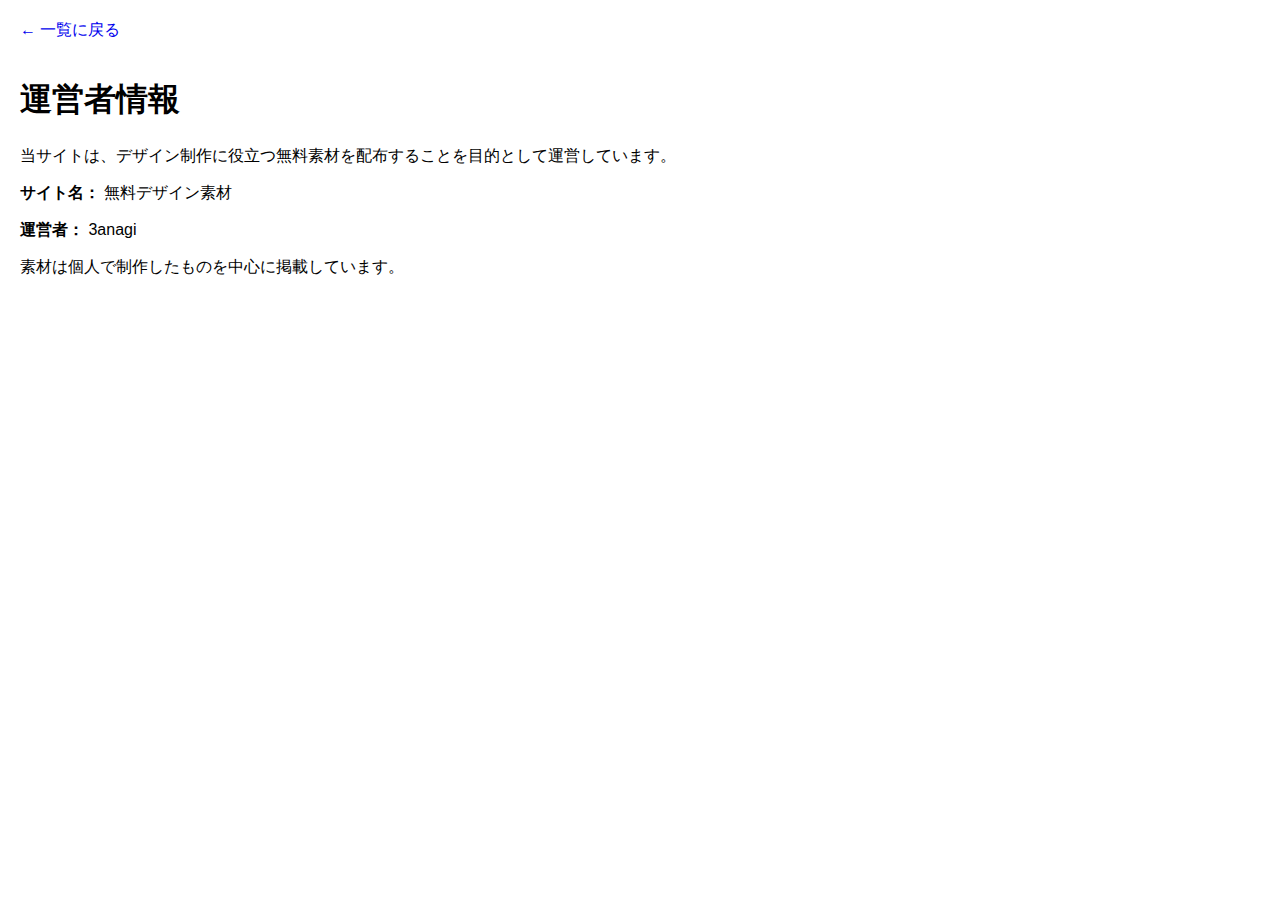
<file: about.html>
<!DOCTYPE html>
<html lang="ja">
<head>
  <meta charset="UTF-8">
  <title>運営者情報</title>
  <link rel="stylesheet" href="style.css">
</head>
<body>

<a href="index.html" class="back">← 一覧に戻る</a>

<h1>運営者情報</h1>

<p>当サイトは、デザイン制作に役立つ無料素材を配布することを目的として運営しています。</p>

<p><strong>サイト名：</strong> 無料デザイン素材</p>
<p><strong>運営者：</strong> 3anagi</p>

<p>素材は個人で制作したものを中心に掲載しています。</p>

</body>
</html>
</file>
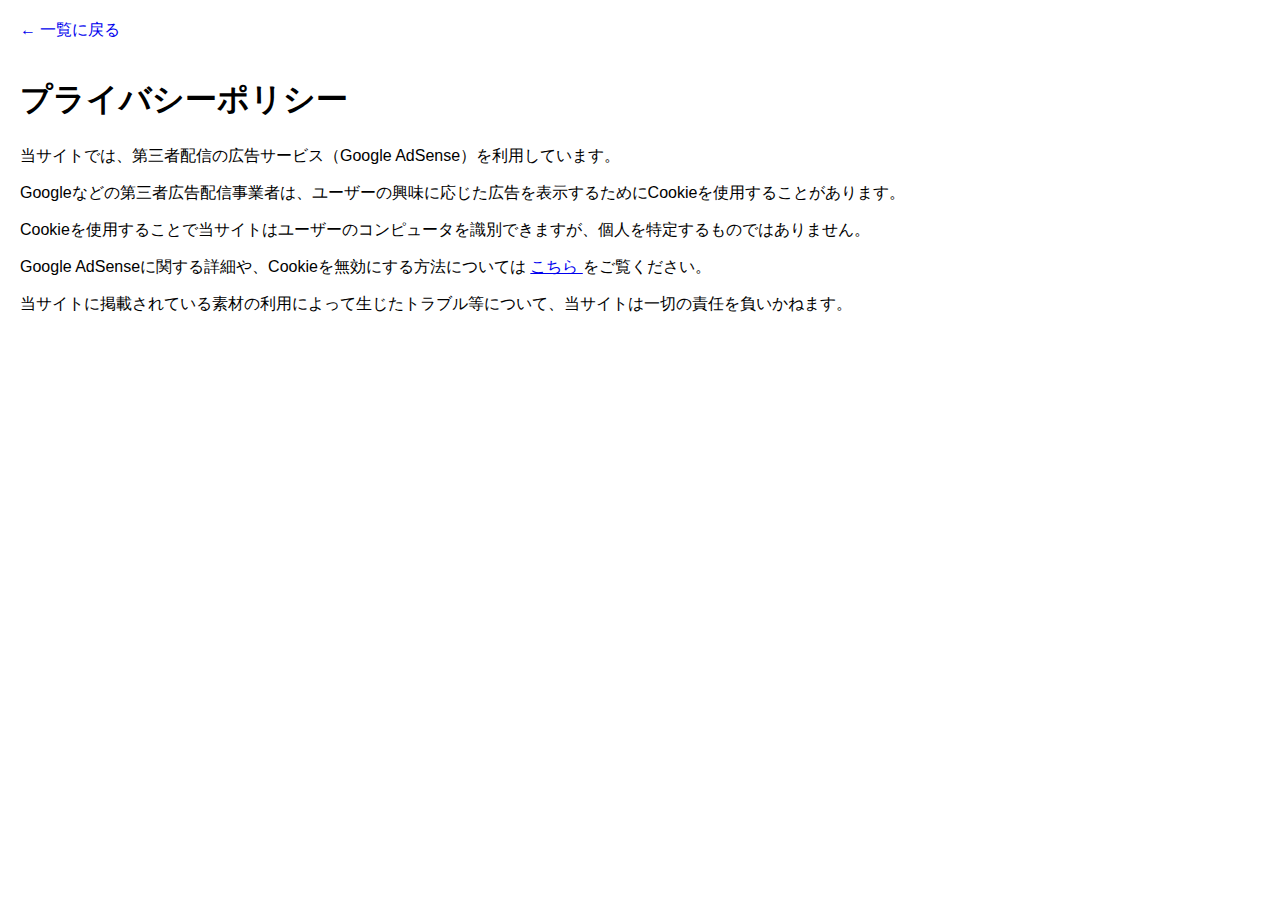
<file: privacy.html>
<!DOCTYPE html>
<html lang="ja">
<head>
  <meta charset="UTF-8">
  <title>プライバシーポリシー</title>
  <link rel="stylesheet" href="style.css">
</head>
<body>

<a href="index.html" class="back">← 一覧に戻る</a>

<h1>プライバシーポリシー</h1>

<p>当サイトでは、第三者配信の広告サービス（Google AdSense）を利用しています。</p>

<p>Googleなどの第三者広告配信事業者は、ユーザーの興味に応じた広告を表示するためにCookieを使用することがあります。</p>

<p>Cookieを使用することで当サイトはユーザーのコンピュータを識別できますが、個人を特定するものではありません。</p>

<p>Google AdSenseに関する詳細や、Cookieを無効にする方法については
<a href="https://policies.google.com/technologies/ads?hl=ja" target="_blank" rel="noopener">
こちら
</a>をご覧ください。</p>

<p>当サイトに掲載されている素材の利用によって生じたトラブル等について、当サイトは一切の責任を負いかねます。</p>

</body>
</html>
</file>
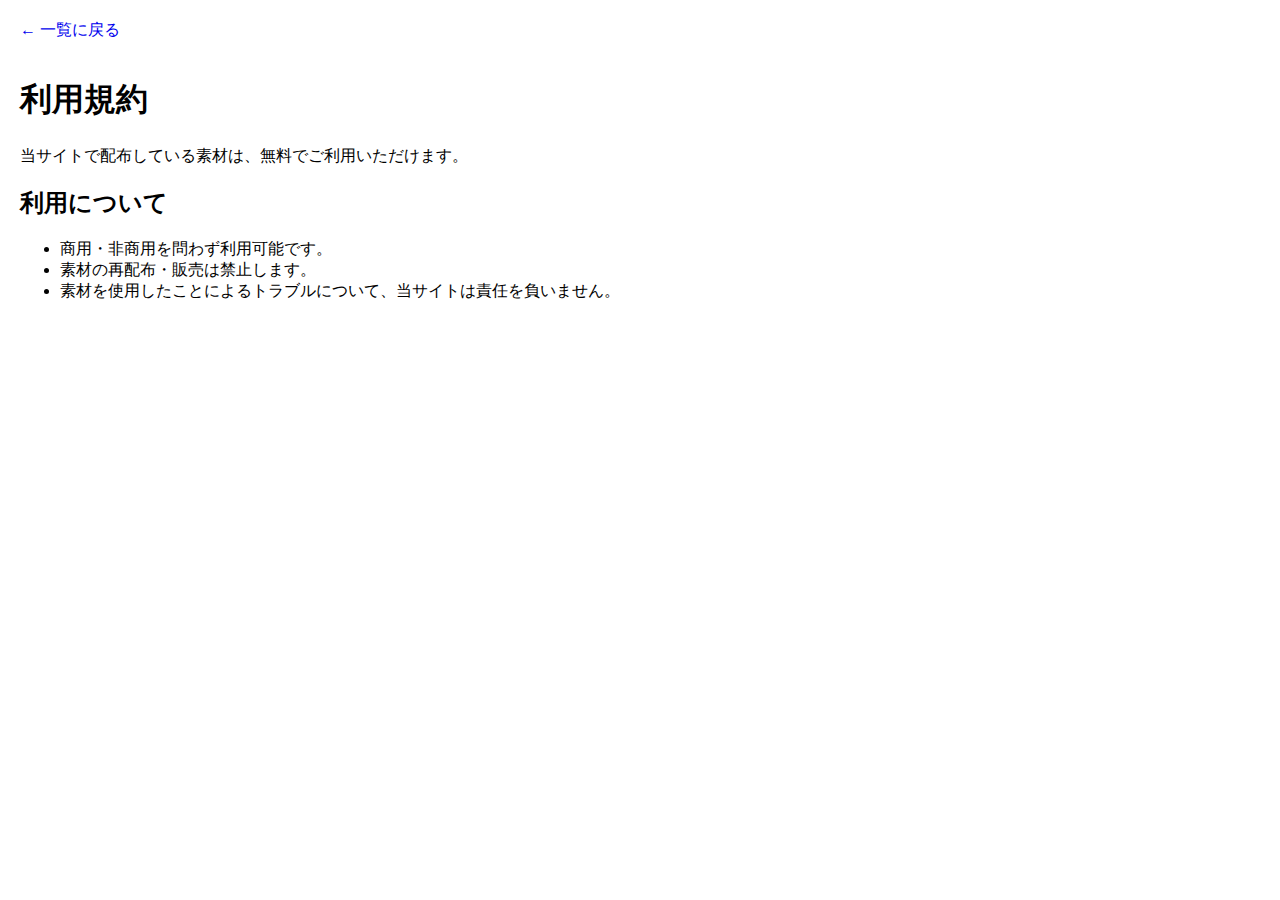
<file: terms.html>
<!DOCTYPE html>
<html lang="ja">
<head>
  <meta charset="UTF-8">
  <title>利用規約</title>
  <link rel="stylesheet" href="style.css">
</head>
<body>

<a href="index.html" class="back">← 一覧に戻る</a>

<h1>利用規約</h1>

<p>当サイトで配布している素材は、無料でご利用いただけます。</p>

<h2>利用について</h2>
<ul>
  <li>商用・非商用を問わず利用可能です。</li>
  <li>素材の再配布・販売は禁止します。</li>
  <li>素材を使用したことによるトラブルについて、当サイトは責任を負いません。</li>
</ul>

</body>
</html>
</file>
<file: style.css>
body {
  font-family: sans-serif;
  margin: 20px;
}

h1 {
  margin-bottom: 24px;
}

.content {
  max-width: 1000px;
  margin: 0 auto;
  padding: 24px 16px;
}

.site-title {
  text-align: center;
  margin-bottom: 32px;
  font-size: 28px;
}


.card-list {
  display: grid;
  grid-template-columns: repeat(3, 1fr);
  gap: 24px;
}

/* カードの見た目（例） */
.card {
  cursor: pointer;
  background: #fff;
  border-radius: 12px;
  overflow: hidden;
  transition: transform 0.15s ease, box-shadow 0.15s ease;
}

.card:hover {
  transform: translateY(-4px);
  box-shadow: 0 6px 16px rgba(0,0,0,0.15);
}

.card img {
  width: 100%;
  aspect-ratio: 16 / 9;
  object-fit: contain; /* 余白ありで全体表示したやつ */
  background: #f3f3f3;
}

.card h2 {
  font-size: 16px;
  padding: 10px;
  margin: 0;
  text-align: center;
}


/* 詳細ページ */
.detail-img {
  width: 100%;
  max-width: 800px;
  aspect-ratio: 16 / 9;
  object-fit: contain;
  background: #f5f5f5;
  margin-bottom: 16px;
}

.download-btn {
  display: inline-block;
  padding: 12px 24px;
  background: #333;
  color: #fff;
  text-decoration: none;
  margin-top: 16px;
}

.download-btn:hover {
  background: #555;
}

.back {
  display: inline-block;
  margin-bottom: 16px;
  text-decoration: none;
}


.detail-layout {
  max-width: 1000px;
  margin: 0 auto;
  padding: 24px 16px;
  display: grid;
  grid-template-columns: 420px 1fr;
  gap: 32px;
  align-items: start;
}


.detail-left {
  flex: 0 0 45%;
}

.detail-right {
  flex: 1;
}

/* サムネ */
.detail-img {
  width: 100%;
  aspect-ratio: 16 / 9;
  object-fit: contain;
  background: #f5f5f5;
}

/* 説明文 */
.detail-description {
  margin-top: 16px;
  line-height: 1.6;
}




.detail-left {
  display: flex;
  justify-content: center;
}

.detail-img {
  width: 100%;
  max-width: 420px;
  aspect-ratio: 16 / 9;
  object-fit: contain;
  background: #f3f3f3;
  border-radius: 12px;
}


.detail-right h1 {
  margin-top: 0;
}

.download-btn {
  display: inline-block;
  margin: 16px 0 24px;
}



.layout {
  display: flex;
  justify-content: center;
}

.content {
  max-width: 1000px;
  width: 100%;
}

.ad-side {
  width: 160px;
  margin: 0 10px;
}

/* スマホでは左右広告を消す */
@media (max-width: 768px) {
  .ad-side {
    display: none;
  }
}


@media (max-width: 768px) {
  .detail-layout {
    grid-template-columns: 1fr;
  }

  .detail-img {
    max-width: 100%;
  }
}


/* タブレット */
@media (max-width: 1024px) {
  .card-list {
    grid-template-columns: repeat(2, 1fr);
  }
}

/* スマホ */
@media (max-width: 600px) {
  .card-list {
    grid-template-columns: 1fr;
  }
}

.footer {
  margin-top: 60px;
  padding: 24px 16px;
  border-top: 1px solid #eee;
}

.footer-nav {
  display: flex;
  justify-content: center;
  gap: 16px;
  flex-wrap: wrap;
}

.footer-nav a {
  font-size: 14px;
  color: #555;
  text-decoration: none;
}

.footer-nav a:hover {
  text-decoration: underline;
}


@media (max-width: 600px) {
  .footer-nav {
    flex-direction: column;
    align-items: center;
    gap: 8px;
  }
}


.footer-ad {
  max-width: 1000px;
  margin: 40px auto 20px;
  padding: 16px;
  text-align: center;
}

/* 広告が浮かないように */
.footer-ad ins {
  display: block;
  margin: 0 auto;
}


.detail-bottom-ad {
  max-width: 1000px;
  margin: 48px auto 24px;
  padding: 16px;
  text-align: center;
}

.detail-bottom-ad ins {
  display: block;
  margin: 0 auto;
}


.detail-nav {
  display: flex;
  justify-content: center;
  gap: 16px;
  margin-bottom: 40px;
  flex-wrap: wrap;
}

.detail-nav a {
  font-size: 14px;
  color: #555;
  text-decoration: none;
}

.detail-nav a:hover {
  text-decoration: underline;
}


@media (max-width: 600px) {
  .detail-nav {
    flex-direction: column;
    align-items: center;
    gap: 8px;
  }
}


.detail-nav a:not(:last-child)::after {
  content: "|";
  margin-left: 16px;
  color: #ccc;
}


.contact-form {
  max-width: 800px;
  margin: 0 auto;
}

.contact-form iframe {
  width: 100%;
  height: 1200px; /* ← ここがポイント */
  border: none;
  overflow: hidden;
}

.contact-title {
  text-align: center;
  margin-bottom: 32px;
  font-size: 28px;
}
</file>
